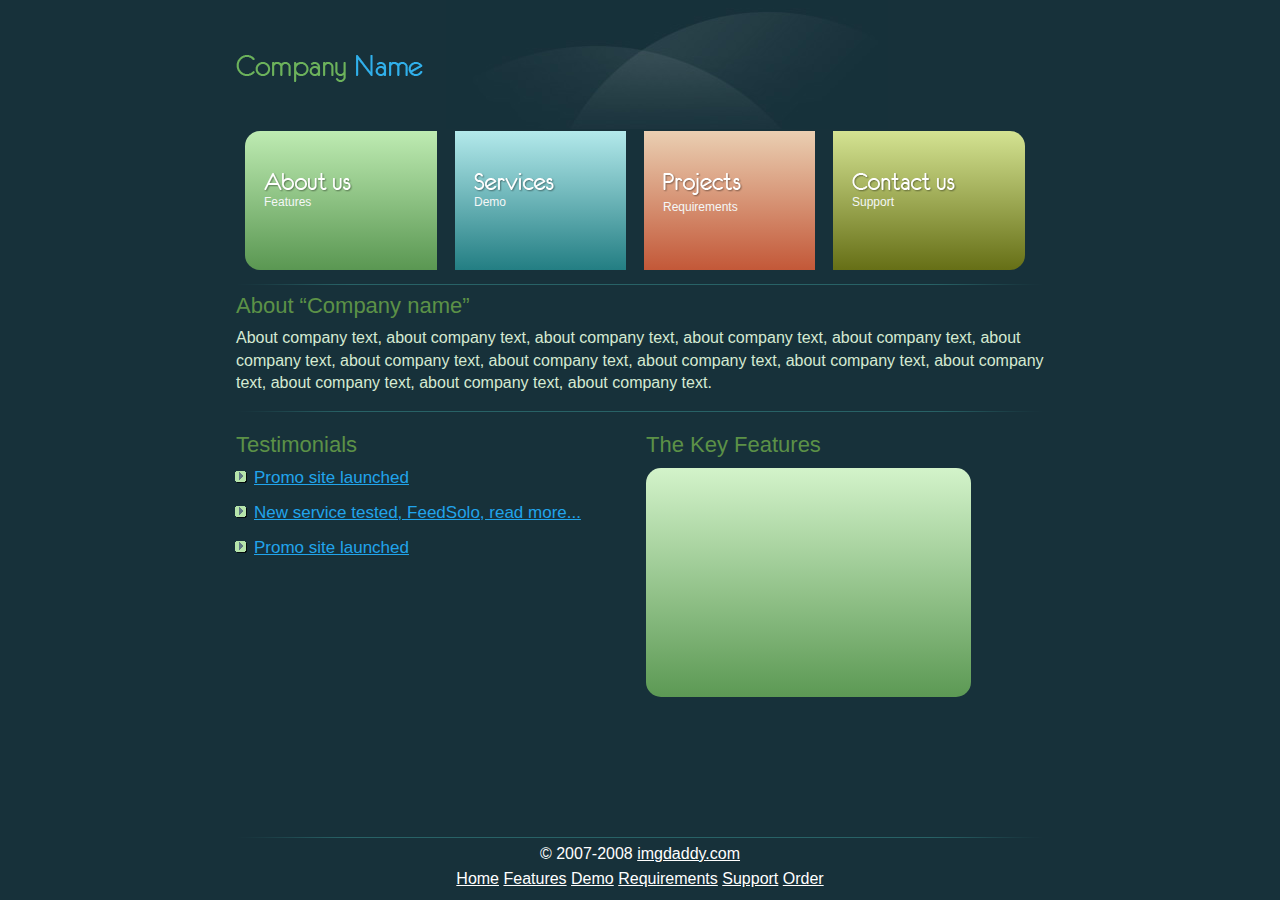
<file: index.htm>
<!doctype html>
<html>

<head>
    <meta charset="utf-8">
    <title>About us</title>
    <link rel="stylesheet" href="css/main.css">
</head>

<body>
    <div class="page page--index">
        <div class="header">
            <a class="logo" href="index.htm"><img src="img/logo.png" alt="Логотип"></a>

            <div class="nav">
                <a class="nav-features" href="index.htm"><img src="img/menu_1_text.png" alt="На главную">Features</a>
                <a class="nav-demo" href="services.htm"><img src="img/menu_2_text.png" alt="Сервис">Demo</a>
                <a class="nav-requirements" href="project.htm"><img src="img/menu_3_text.png" alt="Проэкт">Requirements</a>
                <a class="nav-support" href="contact.htm"><img src="img/menu_4_text.png" alt="Контакты">Support</a>
            </div>
        </div>

        <div class="content">
            <div class="module module--about-us">
                <h2>About “Company name”</h2>
                <p>
                    About company text, about company text, about company text, about company text, about company text,
                    about company text, about company text, about company text, about company text, about company text,
                    about company text, about company text, about company text, about company text.
                </p>
            </div>

            <div class="module module--testimonials">
                <h2>Testimonials</h2>
                <ul>
                    <li><a href="news.htm">Promo site launched</a></li>
                    <li><a href="news.htm">New service tested, FeedSolo, read more...</a></li>
                    <li><a href="news.htm">Promo site launched</a></li>
                </ul>
            </div>

            <div class="module module--key-features">
                <h2>The Key Features</h2>
                <div class="stub"></div>
            </div>
        </div>

        <div class="footer">
            &copy; 2007-2008 <a href="#">imgdaddy.com</a>

            <div>
                <a href="#">Home</a>
                <a href="index.htm">Features</a>
                <a href="services.htm">Demo</a>
                <a href="project.htm">Requirements</a>
                <a href="contact.htm">Support</a>
                <a href="#">Order</a>
            </div>
        </div>
    </div>
</body>
</html>
</file>
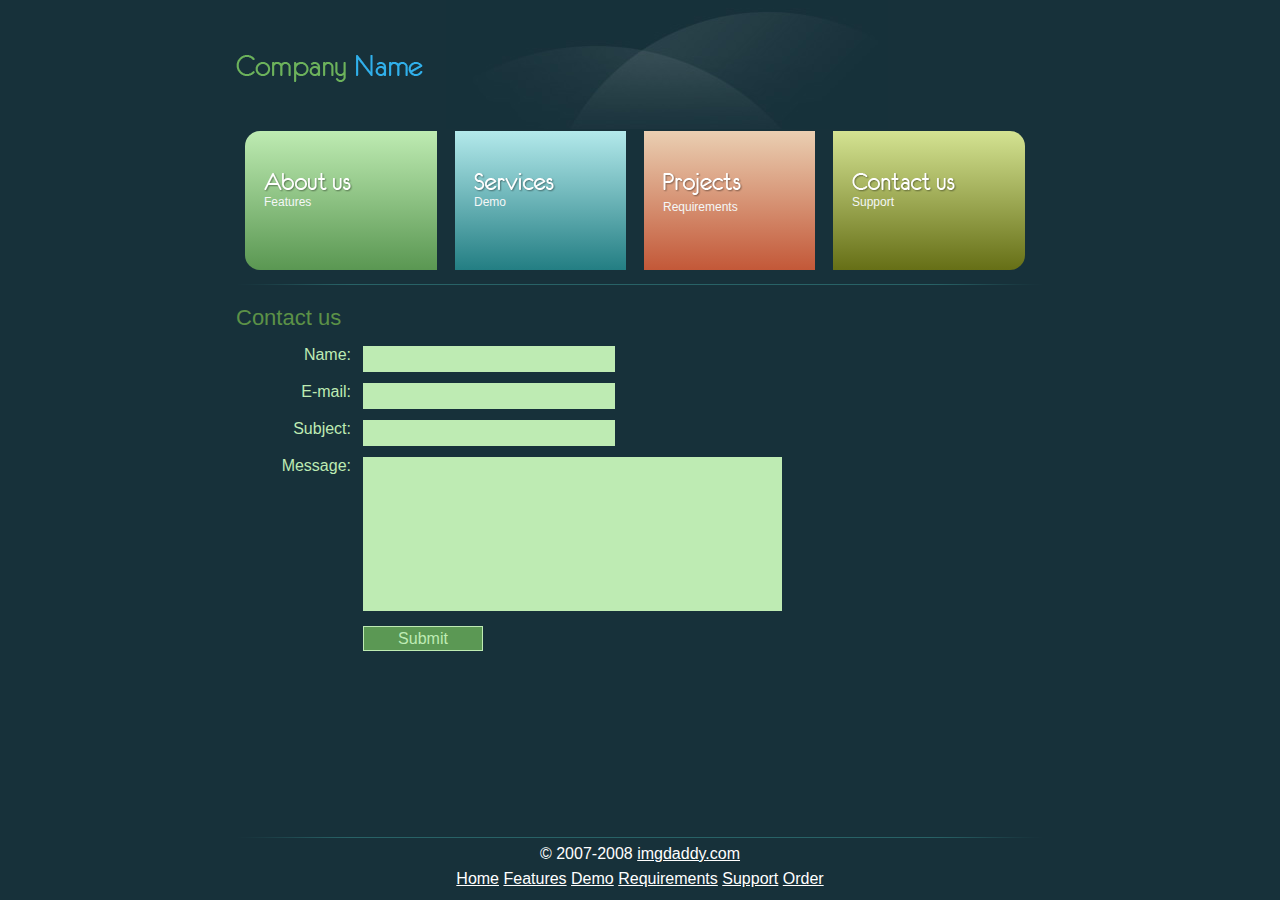
<file: contact.htm>
<!doctype html>
<html>

<head>
    <meta charset="utf-8">
    <title>Contact us</title>
    <link rel="stylesheet" href="css/main.css">
</head>

<body>
    <div class="page page--contact">
        <div class="header">
            <a class="logo" href="index.htm"><img src="img/logo.png" alt="Логотип"></a>

            <div class="nav">
                <a class="nav-features" href="index.htm"><img src="img/menu_1_text.png" alt="На главную">Features</a>
                <a class="nav-demo" href="services.htm"><img src="img/menu_2_text.png" alt="Сервис">Demo</a>
                <a class="nav-requirements" href="project.htm"><img src="img/menu_3_text.png" alt="Проэкт">Requirements</a>
                <a class="nav-support" href="contact.htm"><img src="img/menu_4_text.png" alt="Контакты">Support</a>
            </div>
        </div>

        <div class="content">
            <h2>Contact us</h2>

            <div class="module--contact-us">
                <form action="#" method="post">

                    <div class="field field--name">
                        <label>Name:</label>
                        <input name="name" type="text">
                    </div>

                    <div class="field field--email">
                        <label>E-mail:</label>
                        <input name="email" type="email">
                    </div>

                    <div class="field field--subject">
                        <label>Subject:</label>
                        <input name="subject" type="text">
                    </div>

                    <div class="field field--message">
                        <label>Message:</label>
                        <textarea name="message" rows="9" cols="48"></textarea>
                    </div>

                    <div class="actions">
                        <button type="submit">Submit</button>
                    </div>

                </form>
            </div>
        </div>

        <div class="footer">
            &copy; 2007-2008 <a href="#">imgdaddy.com</a>

            <div>
                <a href="#">Home</a>
                <a href="index.htm">Features</a>
                <a href="services.htm">Demo</a>
                <a href="project.htm">Requirements</a>
                <a href="contact.htm">Support</a>
                <a href="#">Order</a>
            </div>
        </div>
    </div>
</body>
</html>
</file>
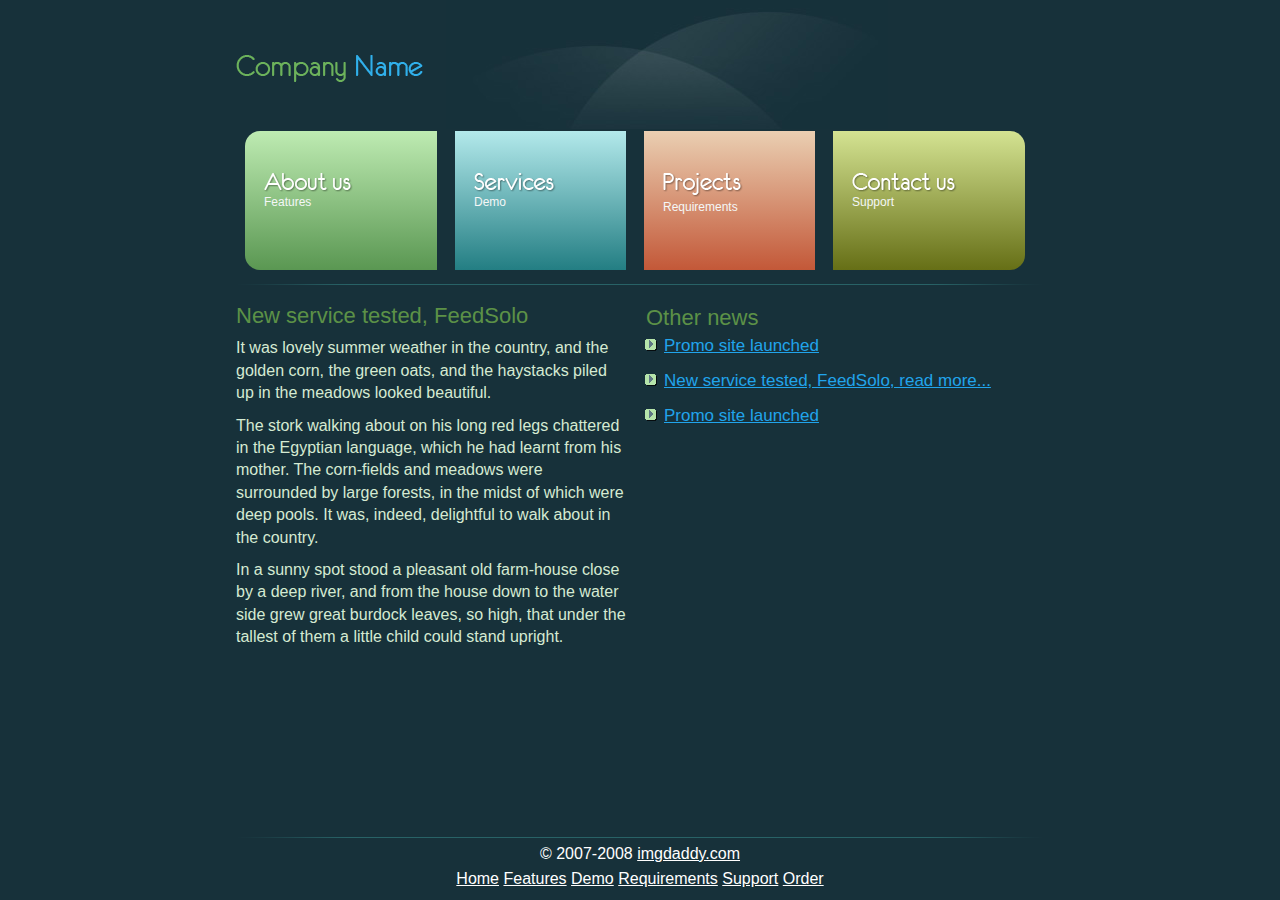
<file: news.htm>
<!doctype html>
<html>

<head>
    <meta charset="utf-8">
    <title>News</title>
    <link rel="stylesheet" href="css/main.css">
</head>

<body>
    <div class="page page--news">
        <div class="header">
            <a class="logo" href="index.htm"><img src="img/logo.png" alt="Логотип"></a>

            <div class="nav">
                <a class="nav-features" href="index.htm"><img src="img/menu_1_text.png" alt="На главную">Features</a>
                <a class="nav-demo" href="services.htm"><img src="img/menu_2_text.png" alt="Сервис">Demo</a>
                <a class="nav-requirements" href="project.htm"><img src="img/menu_3_text.png" alt="Проэкт">Requirements</a>
                <a class="nav-support" href="contact.htm"><img src="img/menu_4_text.png" alt="Контакты">Support</a>
            </div>
        </div>

        <div class="content">
            <div class="module module--news">
                <h2>New service tested, FeedSolo</h2>
                <p>It was lovely summer weather in the country, and the golden corn, the green oats, and the haystacks piled up in the meadows looked beautiful.</p>
                <p>
                   The stork walking about on his long red legs chattered in the Egyptian language, which he had learnt from his mother.
                   The corn-fields and meadows were surrounded by large forests, in the midst of which were deep pools. It was, indeed, delightful to walk about in the country.
                </p>
                <p>
                   In a sunny spot stood a pleasant old farm-house close by a deep river, and from the house down to the water side grew great burdock leaves,
                   so high, that under the tallest of them a little child could stand upright.
                </p>
            </div>

            <div class="module module--other">
                <h2>Other news</h2>
                <ul>
                    <li><a href="#">Promo site launched</a></li>
                    <li><a href="#">New service tested, FeedSolo, read more...</a></li>
                    <li><a href="#">Promo site launched</a></li>
                </ul>
            </div>
        </div>

        <div class="footer">
            &copy; 2007-2008 <a href="#">imgdaddy.com</a>

            <div>
                <a href="#">Home</a>
                <a href="index.htm">Features</a>
                <a href="services.htm">Demo</a>
                <a href="project.htm">Requirements</a>
                <a href="contact.htm">Support</a>
                <a href="#">Order</a>
            </div>
        </div>
    </div>
</body>
</html>
</file>
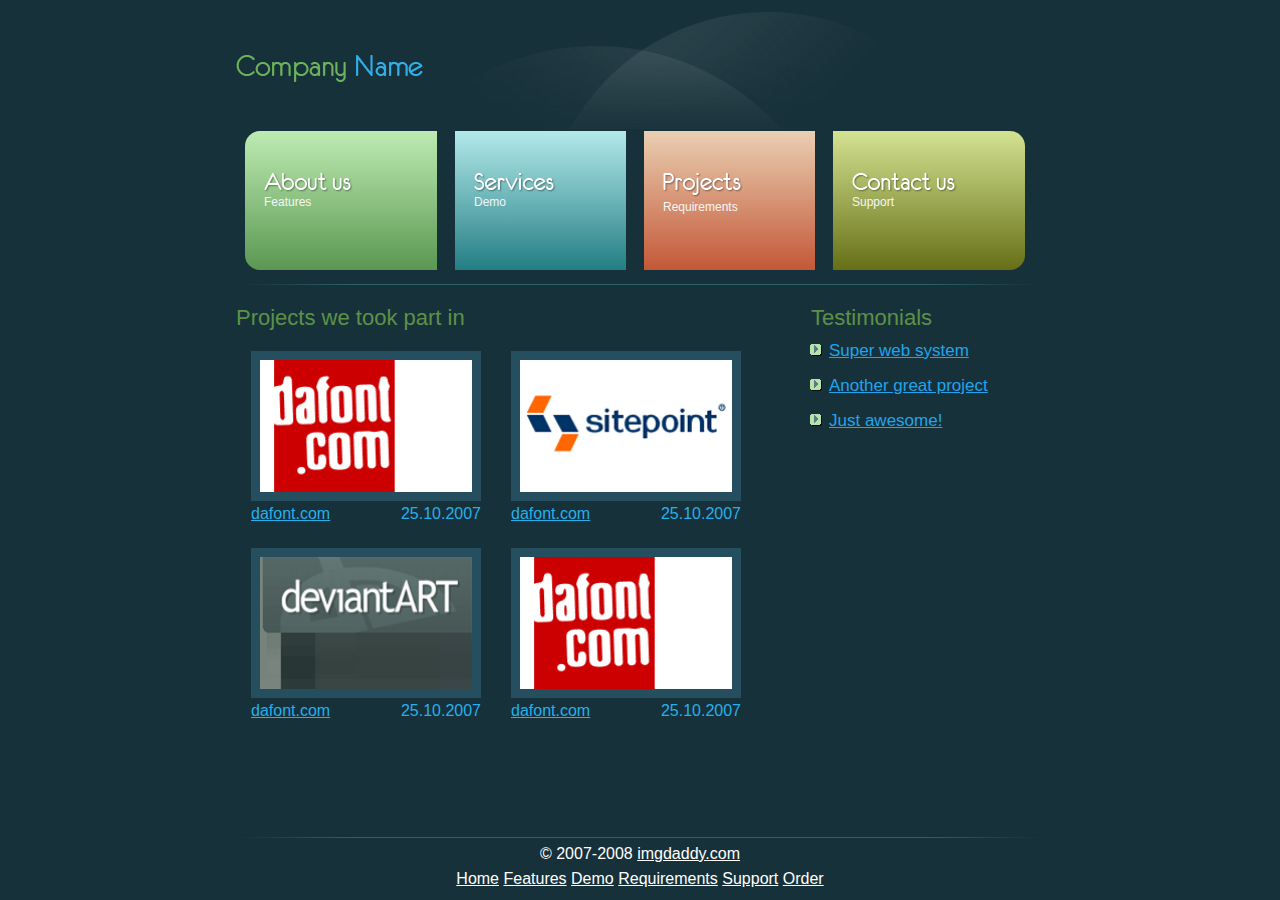
<file: project.htm>
<!doctype html>
<html>

<head>
    <meta charset="utf-8">
    <title>Projects</title>
    <link rel="stylesheet" href="css/main.css">
</head>

<body>
    <div class="page page--project">
        <div class="header">
            <a class="logo" href="index.htm"><img src="img/logo.png" alt="Логотип"></a>

            <div class="nav">
                <a class="nav-features" href="index.htm"><img src="img/menu_1_text.png" alt="На главную">Features</a>
                <a class="nav-demo" href="services.htm"><img src="img/menu_2_text.png" alt="Сервис">Demo</a>
                <a class="nav-requirements" href="project.htm"><img src="img/menu_3_text.png" alt="Проэкт">Requirements</a>
                <a class="nav-support" href="contact.htm"><img src="img/menu_4_text.png" alt="Контакты">Support</a>
            </div>
        </div>

        <div class="content">
            <div class="module module--our-projects">
                <h2>Projects we took part in</h2>
                <div class="item">
                    <img src="img/dafont.gif" alt="Логотип Dafont.com">
                    <span class="date">25.10.2007</span>
                    <a href="#">dafont.com</a>
                </div>

                <div class="item">
                    <img src="img/sitepoint.gif" alt="Логотип Sitepoint">
                    <span class="date">25.10.2007</span>
                    <a href="#">dafont.com</a>
                </div>

                <div class="item">
                    <img src="img/deviantart.gif" alt="Логотип DeviantART">
                    <span class="date">25.10.2007</span>
                    <a href="#">dafont.com</a>
                </div>

                <div class="item">
                    <img src="img/dafont.gif" alt="Логотип Dafont.com">
                    <span class="date">25.10.2007</span>
                    <a href="#">dafont.com</a>
                </div>
            </div>

            <div class="module module--testimonials">
                <h2>Testimonials</h2>
                <ul>
                    <li><a href="news.htm">Super web system</a></li>
                    <li><a href="news.htm">Another great project</a></li>
                    <li><a href="news.htm">Just awesome!</a></li>
                </ul>
            </div>
        </div>

        <div class="footer">
            &copy; 2007-2008 <a href="#">imgdaddy.com</a>

            <div>
                <a href="#">Home</a>
                <a href="index.htm">Features</a>
                <a href="services.htm">Demo</a>
                <a href="project.htm">Requirements</a>
                <a href="contact.htm">Support</a>
                <a href="#">Order</a>
            </div>
        </div>
    </div>
</body>
</html>
</file>
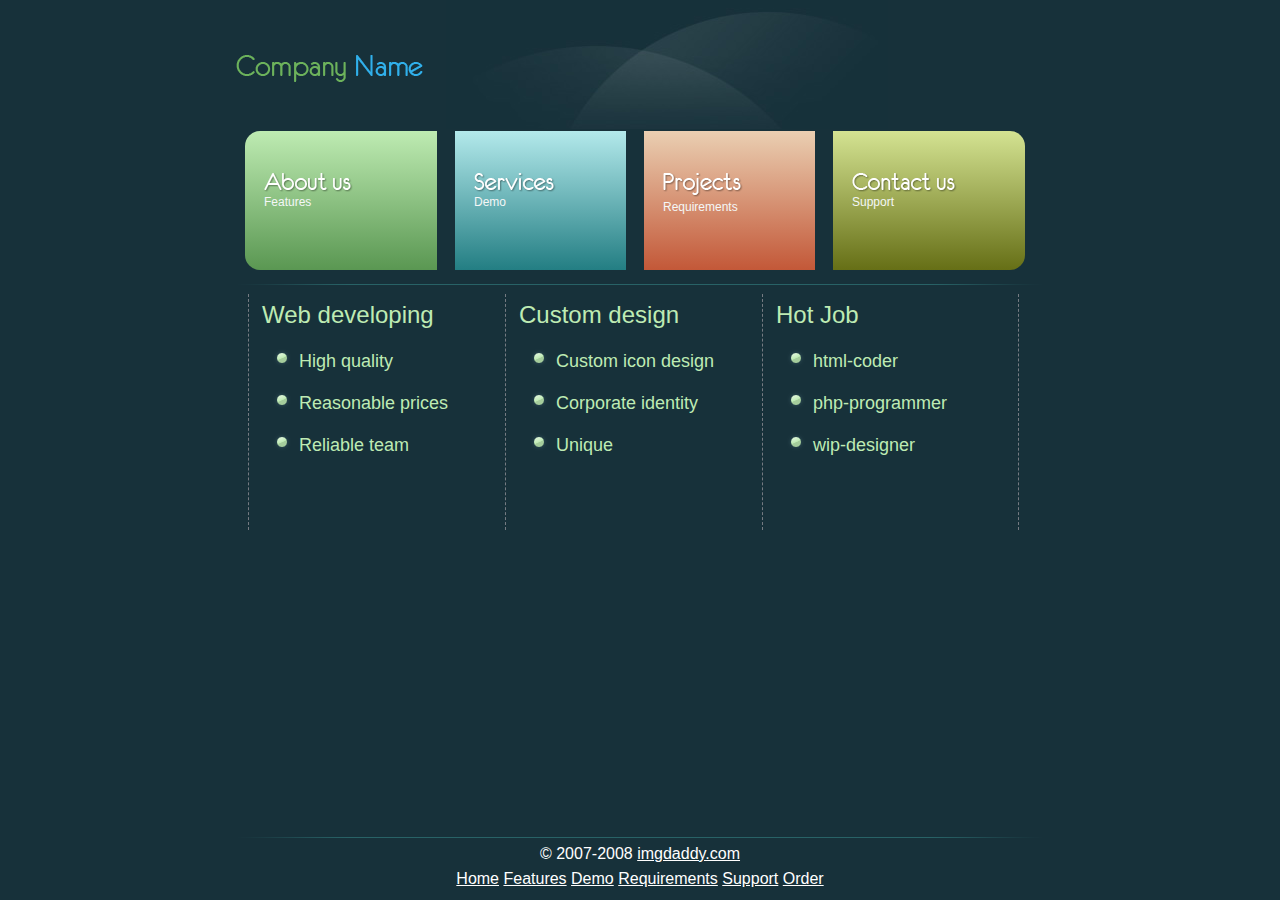
<file: services.htm>
<!doctype html>
<html>

<head>
    <meta charset="utf-8">
    <title>Services</title>
    <link rel="stylesheet" href="css/main.css">
</head>

<body>
    <div class="page page--services">
        <div class="header">
            <a class="logo" href="index.htm"><img src="img/logo.png" alt="Логотип"></a>

            <div class="nav">
                <a class="nav-features" href="index.htm"><img src="img/menu_1_text.png" alt="На главную">Features</a>
                <a class="nav-demo" href="services.htm"><img src="img/menu_2_text.png" alt="Сервис">Demo</a>
                <a class="nav-requirements" href="project.htm"><img src="img/menu_3_text.png" alt="Проэкт">Requirements</a>
                <a class="nav-support" href="contact.htm"><img src="img/menu_4_text.png" alt="Контакты">Support</a>
            </div>
        </div>

        <div class="content">
            <div class="module module--our-advantages">
                <div class="item">
                    <h2>Web developing</h2>
                    <ul>
                        <li>High quality</li>
                        <li>Reasonable prices</li>
                        <li>Reliable team</li>
                    </ul>
                </div>

                <div class="item">
                    <h2>Custom design</h2>
                    <ul>
                        <li>Custom icon design</li>
                        <li>Corporate identity</li>
                        <li>Unique</li>
                    </ul>
                </div>

                <div class="item">
                    <h2>Hot Job</h2>
                    <ul>
                        <li>html-coder</li>
                        <li>php-programmer</li>
                        <li>wip-designer</li>
                    </ul>
                </div>
            </div>
        </div>

        <div class="footer">
            &copy; 2007-2008 <a href="#">imgdaddy.com</a>

            <div>
                <a href="#">Home</a>
                <a href="index.htm">Features</a>
                <a href="services.htm">Demo</a>
                <a href="project.htm">Requirements</a>
                <a href="contact.htm">Support</a>
                <a href="#">Order</a>
            </div>
        </div>
    </div>
</body>
</html>
</file>
<file: css/main.css>
/* ------------------------------------------------------ Basic styles */

* {
    margin: 0;
    padding: 0;
    box-sizing: border-box;
}

html,
body {
    height: 100%;
}

body {
    color: #d5ead2;
    font-family: Arial, Helvetica, sans-serif;
    background: #17313a;
}

.page {
    width: 808px;
    margin: 0 auto;
    position: relative;
    min-height: 100%;
    padding-bottom: 75px;
}

h2 {
    margin-bottom: 10px;
    font-size: 22px;
    font-weight: normal;
    color: #5c9147;
}

.field {
    margin-bottom: 11px;
}

input,
textarea {
    width: 252px ;
    padding: 4px;
    font-family: Time New Roman, serif;
    background: #beebb3;
    border: 1px solid transparent;
}

input:hover,
textarea:hover {
    background: #899f86;
    border-color: #fff;
}

textarea {
    width: 419px;
    resize: none;
}

button {
    width: 120px;
    height: 25px;
    background-color: #5b9854;
    border: 1px solid #beebb3;
    margin-left: 127px;
    color: #beebb3;
    font-size: 16px;
}

label {
    width: 110px;
    text-align: right;
    display: inline-block;
    vertical-align: top;
    color: #beebb3;
    margin: 0 8px 0 5px;
}

a:hover {
    text-decoration: none;
}

/*------------------------------------------- Header */

.header {
    background: url("../img/hat.jpg") no-repeat 210px 0, url("../img/hr.gif") no-repeat center bottom;
    margin-bottom: 20px;
}

.header::after {
    content: '';
    display: block;
    clear: both;
}

.page--services .header {
    margin-bottom: 9px;
}

.page--index .header {
    margin: 0;
}

.logo {
    margin: 55px 0 45px 0;
    display: inline-block;
}

.nav a {
    height: 139px;
    text-decoration: none;
    color: #f4f7f7;
    float: left;
    margin: 0 9px 15px;
    padding: 42px 40px 0 19px;
    font-size: 12px;
}

.nav a:hover {
    background: linear-gradient(180deg, #dcdcdc, #696969);
}

.nav-features {
    width: 192px;
    background: linear-gradient(180deg, #beebb2, #5a9752);
    border-top-left-radius: 15px;
    border-bottom-left-radius: 15px;
}

.nav-demo {
    width: 171px;
    background: linear-gradient(180deg, #b3e9eb, #237e83);
}

.nav-requirements {
    width: 171px;
    background: linear-gradient(180deg, #eacfb2, #c35838);
}

.nav-support {
    width: 192px;
    background: linear-gradient(180deg, #d4e392, #666f16);
    border-top-right-radius: 15px;
    border-bottom-right-radius: 15px;
}

/*--------------------------------------------- Content */

.content::after {
    content: '';
    display: block;
    clear: both;
}

.page--project h2 {
    margin-bottom: 20px;
}

.page--contact h2 {
    margin-bottom: 15px;
}

/*--------------------------------------------- Modules */

/*--------------- Module: About */

.module--about-us {
    padding: 10px 0 17px 0;
    line-height: 140%;
    margin-bottom: 20px;
    background: url("../img/hr.gif") no-repeat center bottom;
}

/*--------------- Module: Testimonials, Module: Other */

.module--testimonials {
    width: 410px;
    float: left;
}

.module--testimonials a,
.module--other a {
    color: #21a4eb;
    font-size: 17px;
}

.module--testimonials ul,
.module--other ul {
    list-style-image: url(../img/dot.gif);
    margin-left: 18px;
}

.module--testimonials li,
.module--other li {
    margin-bottom: 15px;
}

.module--other {
    width: 360px;
    float: left;
}

.module--other h2 {
    margin-bottom: 5px;
}

.page--project .module--testimonials {
    width: 200px;
    margin-left: 55px;
}

.page--project .module--testimonials h2 {
    margin-bottom: 10px;
}

/*---------------- Module: Key Features */

.module--key-features {
    width: 325px;
    float: left;
}

.module--key-features .stub {
    width: 325px;
    height: 229px;
    background: linear-gradient(180deg, #d3f3ca, #5c9954);
    border-radius: 15px;
}

/*---------------- Module: Our advantages */

.module--our-advantages {
    padding-left: 12px;
}

.module--our-advantages .item {
    float: left;
    border-left: 1px dashed #757b82;
    padding: 7px 0 55px 0;
    color: #beebb3;
    width: 257px;
}

.module--our-advantages .item:last-child {
    border-right: 1px dashed #757b82;
}

.module--our-advantages h2 {
    font-size: 24px;
    color: #beebb3;
    margin: 0 0 20px 13px;
}

.module--our-advantages ul {
    list-style-image: url(../img/dot2.gif);
    margin-left: 50px;
    font-size: 18px;
}

.module--our-advantages li {
    margin-bottom: 19px;
}

/*---------------Module: Our project */

.module--our-projects {
    width: 520px;
    float: left;
}

.module--our-projects .item {
    width: 230px;
    float: left;
    margin: 0 15px 25px;
    color: #25b0eb;
    overflow: hidden;
}

.module--our-projects a {
    color: #25b0eb;
}

.module--our-projects .date {
    float: right;
}

.module--our-projects img {
    border: 9px solid #254f5e;
    width: 230px;
    height: 150px;
}

.module--our-projects img:hover {
    opacity: 0.5;
}

/*---------------Module: News */

.module--news {
    width: 410px;
    float: left;
    line-height: 140%;
    padding-right: 20px;
}

.module--news p {
    margin-bottom: 10px;
}

/*------------------------------------------------- Footer */

.footer {
    width: 100%;
    height: 63px;
    position: absolute;
    bottom: 0;
    padding: 8px;
    text-align: center;
    background: url("../img/hr.gif") no-repeat center top;
    color: #fff;
}

.footer a {
    color: inherit;
}

.footer div {
    margin-top: 7px;
}
</file>
